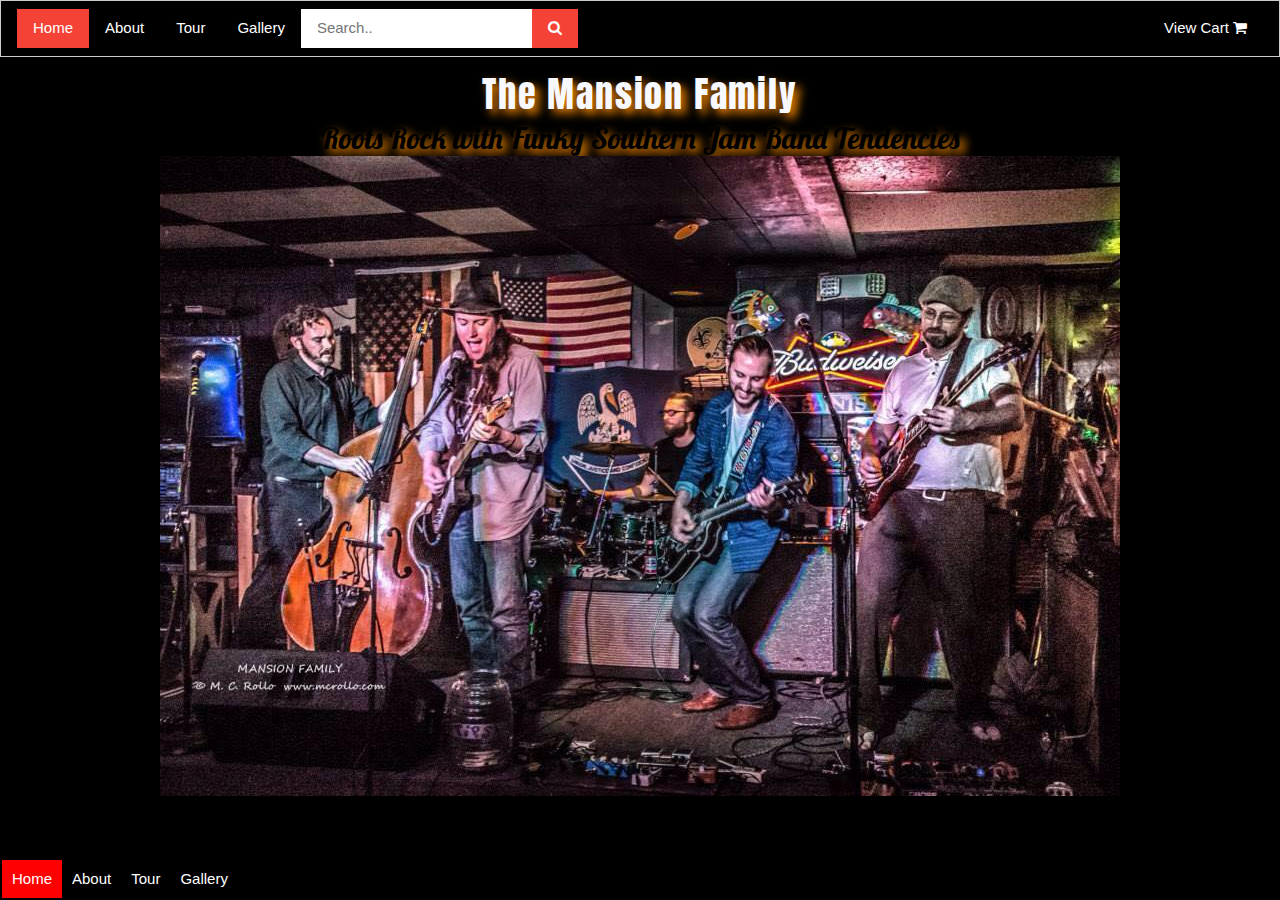
<file: MansionFamily/index.html>
<!DOCTYPE html>
<html lang="en">
  <head>
    <meta charset="UTF-8" />
    <meta name="viewport" content="width=device-width, initial-scale=1.0" />
    <title>The Mansion Family</title>
    <link
      rel="stylesheet"
      type="text/css"
      href="./assets/stylesheets/mansfam.css"
    />

    <link rel="preconnect" href="https://fonts.gstatic.com" />
    <link
      href="https://fonts.googleapis.com/css2?family=Anton&family=Lobster&display=swap"
      rel="stylesheet"
    />

    <link rel="stylesheet" href="https://www.w3schools.com/w3css/4/w3.css" />
    <link
      rel="stylesheet"
      href="https://cdnjs.cloudflare.com/ajax/libs/font-awesome/4.7.0/css/font-awesome.min.css"
    />
    <style>
      body {
        background-image: url(('mansfam_home.jpg;');
        background-repeat: no-repeat;
        background-attachment: fixed;
        background-size: cover;
      }
    </style>
  </head>
  <body>
    <!--Header-->
<!--
    <nav>
    <ul>
      <li><a href="index.html">Home</a></li>
      <li><a href="about.html">About</a></li>
      <li><a href="tour.html">Tour</a></li>
      <li><a href="#">View Cart<img src=""></a></li>
    </ul>
  </nav> 
-->
<!--w3 nav bar-->
    <div class="w3-bar w3-black w3-border w3-padding">
      <a href="index.html" class="w3-bar-item w3-button w3-mobile w3-red"
        >Home</a
      >
      <a href="about.html" class="w3-bar-item w3-button w3-mobile">About</a>
      <a href="tour.html" class="w3-bar-item w3-button w3-mobile">Tour</a>
      <a href="gallery.html" class="w3-bar-item w3-button w3-mobile">Gallery</a>
      <input
        type="text"
        class="w3-bar-item w3-input w3-white w3-mobile"
        placeholder="Search.."
      />
      <button class="w3-bar-item w3-button w3-red w3-mobile">
        <i class="fa fa-search"></i>
      </button>
      <a href="#" class="w3-bar-item w3-button w3-mobile w3-right"
        >View Cart <i class="fa fa-shopping-cart"></i
      ></a>
    </div>

        <div><h1>The Mansion Family</h1></div>

    <div><h2>Roots Rock with Funky Southern Jam Band Tendencies</h2></div>
    <div class=container>
      <img src="./assets/images/mansfam_home.jpg">
    </div>
    <!--footer
      -->
    <div class="footer">
      <ul>
      <li><a class="active" href="index.html">Home</a></li>
      <li><a href="about.html">About</a></li>
      <li><a href="tour.html">Tour</a></li>
      <li><a href="gallery.html">Gallery</a></li>
          </ul>
      </div>
  </body>

</html>
</file>
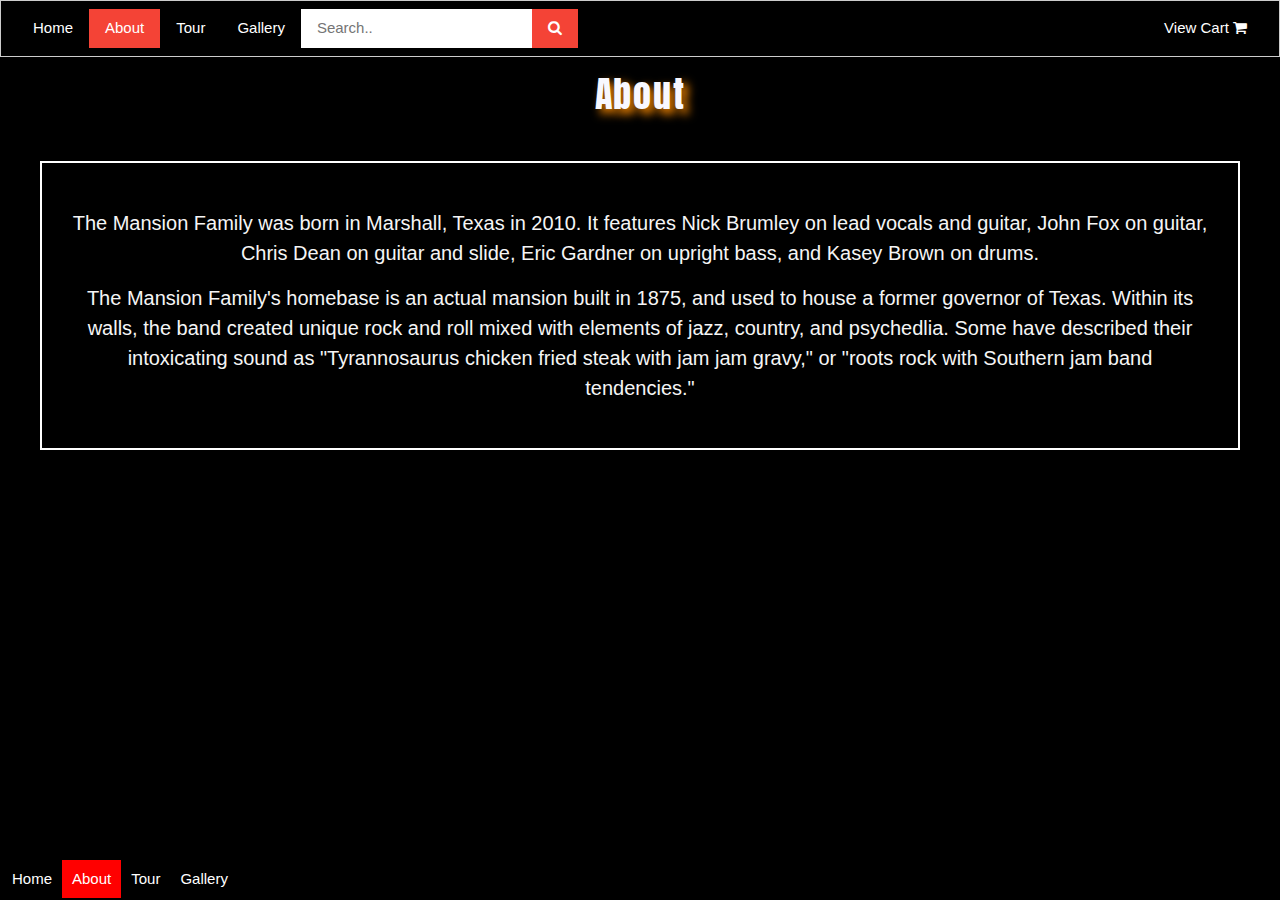
<file: MansionFamily/about.html>
<!DOCTYPE html>
<html lang="en">
<head>
	<meta charset="UTF-8">
	<meta name="viewport" content="width=device-width, initial-scale=1.0">
	<title>About the Mansion Family</title>
  <link rel="stylesheet" type="text/css" href="./assets/stylesheets/mansfam.css">
  <link rel="preconnect" href="https://fonts.gstatic.com">
<link href="https://fonts.googleapis.com/css2?family=Anton&family=Lobster&display=swap" rel="stylesheet">

<link rel="stylesheet" href="https://www.w3schools.com/w3css/4/w3.css">
<link rel="stylesheet" href="https://cdnjs.cloudflare.com/ajax/libs/font-awesome/4.7.0/css/font-awesome.min.css">
</head>
<body>
	<header>
    <div class="w3-bar w3-black w3-border w3-padding">
      <a href="index.html" class="w3-bar-item w3-button w3-mobile">Home</a>
      <a href="about.html" class="w3-bar-item w3-button w3-mobile w3-red">About</a>
      <a href="tour.html" class="w3-bar-item w3-button w3-mobile">Tour</a>
      <a href="gallery.html" class="w3-bar-item w3-button w3-mobile">Gallery</a>
      <input type="text" class="w3-bar-item w3-input w3-white w3-mobile" placeholder="Search..">
      <button class="w3-bar-item w3-button w3-red w3-mobile"><i class="fa fa-search"></i></button>
      <a href="#" class="w3-bar-item w3-button w3-mobile w3-right">View Cart <i class="fa fa-shopping-cart"></i></a>
    </div>
</header>
<h1>About</h1>
<div class="about">
    <p><h4>The Mansion Family was born in Marshall, Texas in 2010. It features Nick Brumley on lead vocals and guitar, John Fox on guitar, Chris Dean on guitar and slide, Eric Gardner on upright bass, and Kasey Brown on drums.</h4></p>
    <p><h4>
      The Mansion Family's homebase is an actual mansion built in 1875, and used to house a former governor of Texas. Within its walls, the band created unique rock and roll mixed with elements of jazz, country, and psychedlia. Some have described their intoxicating sound as "Tyrannosaurus chicken fried steak with jam jam gravy," or "roots rock with Southern jam band tendencies."
    </h4></p>
  </div>
   <!--footer
      -->
      <div class="footer">
        <ul>
        <li><a href="index.html">Home</a></li>
        <li><a
          class="active" href="about.html">About</a></li>
        <li><a href="tour.html">Tour</a></li>
        <li><a href="gallery.html">Gallery</a></li>
            </ul>
        </div>
</body>
</html>
</file>
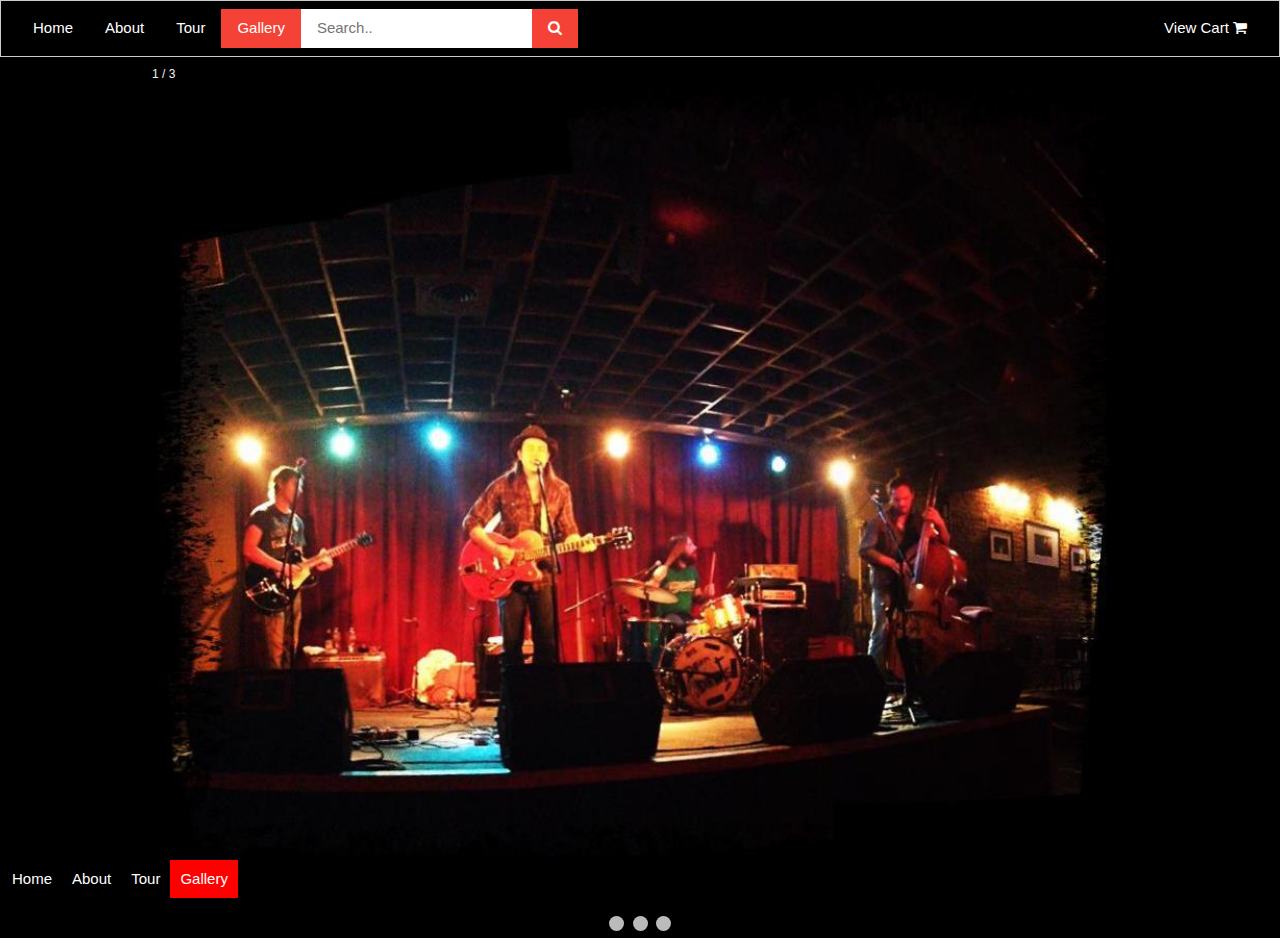
<file: MansionFamily/gallery.html>
<!DOCTYPE html>
<html>
<head>
<meta name="viewport" content="width=device-width, initial-scale=1">
<link rel="stylesheet" type="text/css" href="./assets/stylesheets/mansfam.css">
	<link rel="preconnect" href="https://fonts.gstatic.com">
	<link href="https://fonts.googleapis.com/css2?family=Anton&family=Lobster&display=swap" rel="stylesheet">
	
	<link rel="stylesheet" href="https://www.w3schools.com/w3css/4/w3.css">
	<link rel="stylesheet" href="https://cdnjs.cloudflare.com/ajax/libs/font-awesome/4.7.0/css/font-awesome.min.css">
<style>
* {box-sizing: border-box;}
body {font-family: Verdana, sans-serif;}
.mySlides {display: none;}
img {vertical-align: middle;}

/* Slideshow container */
.slideshow-container {
  max-width: 1000px;
  position: relative;
  margin: auto;
}

/* Caption text */
.text {
  color: #f2f2f2;
  font-size: 15px;
  padding: 8px 12px;
  position: absolute;
  bottom: 8px;
  width: 100%;
  text-align: center;
}

/* Number text (1/3 etc) */
.numbertext {
  color: #f2f2f2;
  font-size: 12px;
  padding: 8px 12px;
  position: absolute;
  top: 0;
}

/* The dots/bullets/indicators */
.dot {
  height: 15px;
  width: 15px;
  margin: 0 2px;
  background-color: #bbb;
  border-radius: 50%;
  display: inline-block;
  transition: background-color 0.6s ease;
}

/* .active {
  background-color: #717171;
} */

/* Fading animation */
.fade {
  -webkit-animation-name: fade;
  -webkit-animation-duration: 1.5s;
  animation-name: fade;
  animation-duration: 1.5s;
}

@-webkit-keyframes fade {
  from {opacity: .4} 
  to {opacity: 1}
}

@keyframes fade {
  from {opacity: .4} 
  to {opacity: 1}
}

/* On smaller screens, decrease text size */
@media only screen and (max-width: 300px) {
  .text {font-size: 11px}
}
</style>
</head>
<body>
    <header>
		<div class="w3-bar w3-black w3-border w3-padding">
			<a href="index.html" class="w3-bar-item w3-button w3-mobile">Home</a>
			<a href="about.html" class="w3-bar-item w3-button w3-mobile">About</a>
			<a href="tour.html" class="w3-bar-item w3-button w3-mobile">Tour</a>
			<a href="gallery.html" class="w3-bar-item w3-button w3-mobile w3-red">Gallery</a>
			<input type="text" class="w3-bar-item w3-input w3-white w3-mobile" placeholder="Search..">
			<button class="w3-bar-item w3-button w3-red w3-mobile"><i class="fa fa-search"></i></button>
			<a href="#" class="w3-bar-item w3-button w3-mobile w3-right">View Cart <i class="fa fa-shopping-cart"></i></a>
		  </div>


<div class="slideshow-container">

<div class="mySlides fade">
  <div class="numbertext">1 / 3</div>
  <img src="./assets/images/maxines.jpg" style="width:100%">
  <div class="text">Maxines</div>
</div>

<div class="mySlides fade">
  <div class="numbertext">2 / 3</div>
  <img src="./assets/images/skinners.jpg" style="width:100%">
  <div class="text">Auntie Skinners</div>
</div>

<div class="mySlides fade">
  <div class="numbertext">3 / 3</div>
  <img src="./assets/images/sulphur.jpg" style="width:100%">
  <div class="text">Sulphur Springs</div>
</div>

</div>
<br>

<div style="text-align:center">
  <span class="dot"></span> 
  <span class="dot"></span> 
  <span class="dot"></span> 
</div>

<script>
var slideIndex = 0;
showSlides();

function showSlides() {
  var i;
  var slides = document.getElementsByClassName("mySlides");
  var dots = document.getElementsByClassName("dot");
  for (i = 0; i < slides.length; i++) {
    slides[i].style.display = "none";  
  }
  slideIndex++;
  if (slideIndex > slides.length) {slideIndex = 1}    
  for (i = 0; i < dots.length; i++) {
    dots[i].className = dots[i].className.replace(" active", "");
  }
  slides[slideIndex-1].style.display = "block";  
  dots[slideIndex-1].className += " active";
  setTimeout(showSlides, 2000); // Change image every 2 seconds
}
</script>
 <!--footer
      -->
      <div class="footer">
        <ul>
        <li><a href="index.html">Home</a></li>
        <li><a href="about.html">About</a></li>
        <li><a href="tour.html">Tour</a></li>
        <li><a class="active" href="gallery.html">Gallery</a></li>
            </ul>
        </div>
</body>
</html>
</file>
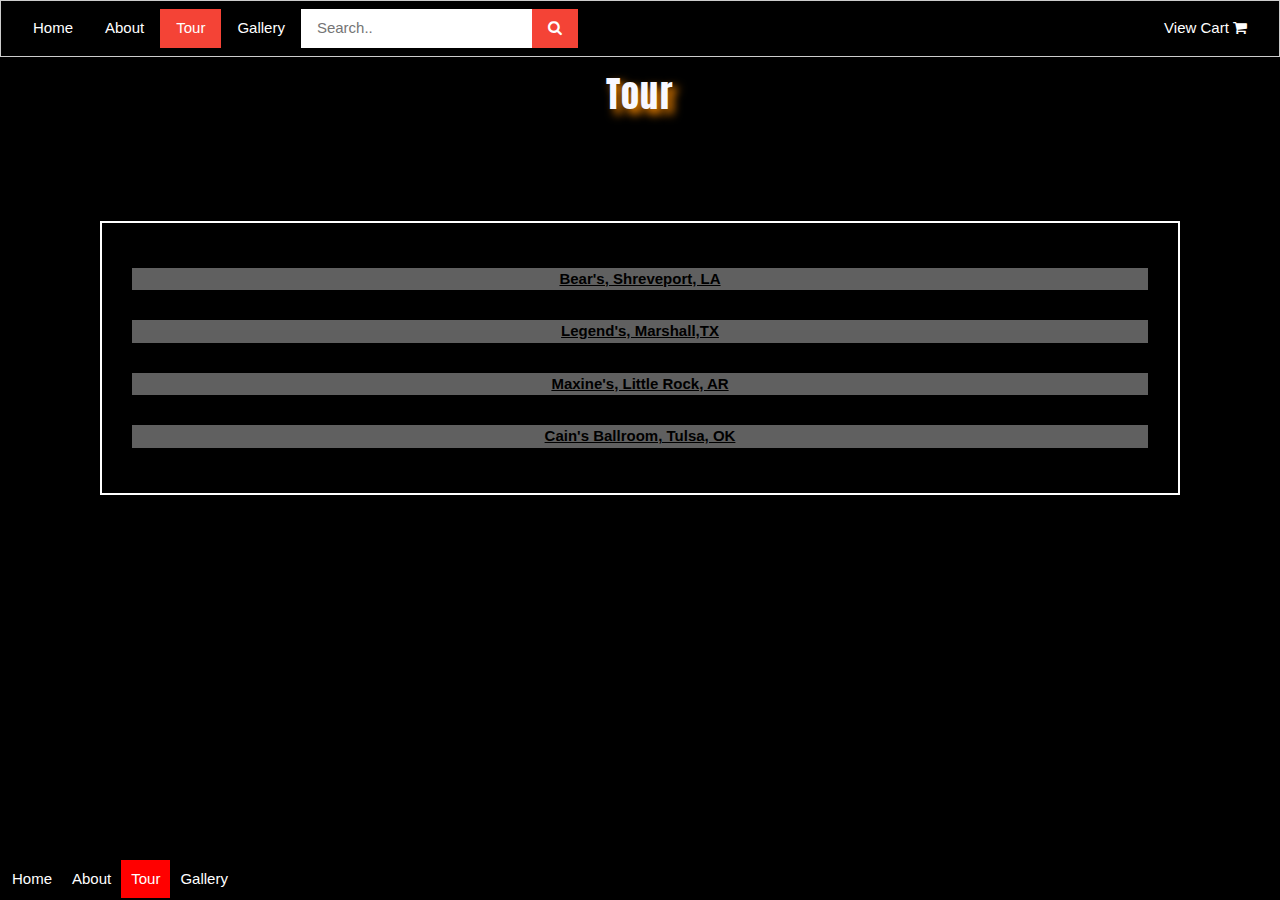
<file: MansionFamily/tour.html>
<!DOCTYPE html>
<html lang="en">
<head>
	<meta charset="UTF-8">
	<meta name="viewport" content="width=device-width, initial-scale=1.0">
	<link rel="stylesheet" type="text/css" href="./assets/stylesheets/mansfam.css">
	<link rel="preconnect" href="https://fonts.gstatic.com">
	<link href="https://fonts.googleapis.com/css2?family=Anton&family=Lobster&display=swap" rel="stylesheet">
	
	<link rel="stylesheet" href="https://www.w3schools.com/w3css/4/w3.css">
	<link rel="stylesheet" href="https://cdnjs.cloudflare.com/ajax/libs/font-awesome/4.7.0/css/font-awesome.min.css">
	<title>Tour</title>
</head>
<body>
	<header>
		<div class="w3-bar w3-black w3-border w3-padding">
			<a href="index.html" class="w3-bar-item w3-button w3-mobile">Home</a>
			<a href="about.html" class="w3-bar-item w3-button w3-mobile">About</a>
			<a href="tour.html" class="w3-bar-item w3-button w3-mobile w3-red">Tour</a>
			<a href="gallery.html" class="w3-bar-item w3-button w3-mobile">Gallery</a>
			<input type="text" class="w3-bar-item w3-input w3-white w3-mobile" placeholder="Search..">
			<button class="w3-bar-item w3-button w3-red w3-mobile"><i class="fa fa-search"></i></button>
			<a href="#" class="w3-bar-item w3-button w3-mobile w3-right">View Cart <i class="fa fa-shopping-cart"></i></a>
		  </div>
 <!-- <nav>
    <ul>
      <li><a href="index.html">Home</a></li>
      <li><a href="about.html">About</a></li>
      <li><a href="tour.html">Tour</a></li>
      <li><a href="#">View Cart<img src=""></a></li>
    </ul>
  </nav>
-->
</header>

<h1>Tour</h1>
<div id="tour">
<p><a href ="https://www.facebook.com/BearsShreveport/">
		Bear's, Shreveport, LA</a></p>
<p><a href ="https://www.restaurantji.com/tx/marshall/legends-social-club-/"
	>Legend's, Marshall,TX</a></p>
<p><a href = "https://www.maxineslive.com/">Maxine's, Little Rock, AR</a></p>
<p><a href="https://www.cainsballroom.com/">Cain's Ballroom, Tulsa, OK</a></p>
	
</div>
  <!--footer
      -->
	  <div class="footer">
		<ul>
		<li><a href="index.html">Home</a></li>
		<li><a href="about.html">About</a></li>
		<li><a class="active" href="tour.html">Tour</a></li>
		<li><a href="gallery.html">Gallery</a></li>
			</ul>
		</div>
</body>
</html>
</file>
<file: MansionFamily/assets/stylesheets/mansfam.css>
@font-face {
	font-family: "Anton";
	src: url(../assets/fonts/Anton/Anton-Regular.ttf)
	format('truetype');
}
@font-face {
	font-family: "Lobster";
	src: url(../fonts/Lobster/Lobster-Regular.tft)
	format('truetype');
}
/* latin-ext */
@font-face {
  font-family: 'Anton'; 
  font-style: normal;
  font-weight: 400;
  font-display: swap;
  src: url(https://fonts.gstatic.com/s/anton/v12/1Ptgg87LROyAm3K9-C8QSw.woff2) format('woff2');
  unicode-range: U+0100-024F, U+0259, U+1E00-1EFF, U+2020, U+20A0-20AB, U+20AD-20CF, U+2113, U+2C60-2C7F, U+A720-A7FF;
}
/* latin */
@font-face {
  font-family: 'Anton';
  font-style: normal;
  font-weight: 400;
  font-display: swap;
  src: url(https://fonts.gstatic.com/s/anton/v12/1Ptgg87LROyAm3Kz-C8.woff2) format('woff2');
  unicode-range: U+0000-00FF, U+0131, U+0152-0153, U+02BB-02BC, U+02C6, U+02DA, U+02DC, U+2000-206F, U+2074, U+20AC, U+2122, U+2191, U+2193, U+2212, U+2215, U+FEFF, U+FFFD;
}
/* latin-ext */
@font-face {
  font-family: 'Lobster';
  font-style: normal;
  font-weight: 400;
  font-display: swap;
  src: url(https://fonts.gstatic.com/s/lobster/v23/neILzCirqoswsqX9zoymM5Ez.woff2) format('woff2');
  unicode-range: U+0100-024F, U+0259, U+1E00-1EFF, U+2020, U+20A0-20AB, U+20AD-20CF, U+2113, U+2C60-2C7F, U+A720-A7FF;
}
/* latin */
@font-face {
  font-family: 'Lobster';
  font-style: normal;
  font-weight: 400;
  font-display: swap;
  src: url(https://fonts.gstatic.com/s/lobster/v23/neILzCirqoswsqX9zoKmMw.woff2) format('woff2');
  unicode-range: U+0000-00FF, U+0131, U+0152-0153, U+02BB-02BC, U+02C6, U+02DA, U+02DC, U+2000-206F, U+2074, U+20AC, U+2122, U+2191, U+2193, U+2212, U+2215, U+FEFF, U+FFFD;
}
/*
header {
	position: fixed;
	background: #000;
	top: 0;
	left: 0;
	z-index: 100;
	width: 100%;
	height: 60px;
	border-bottom: 2px solid grey;
}

nav {
	float: right;
	padding: 5px;	
}

nav ul {
	list-style: none;
	padding: 0;
}

nav ul li {
	display: inline-block;
	float: left;
	padding: 10px;
	box-sizing: border-box;
}

nav ul li a {
	text-decoration: none;
	color: white;
}
*/
body {
	/* background-image: url(../images/mansfam_home.jpg);
	background-repeat: no-repeat;
	background-attachment: fixed;
	background-position: center;
    background-size: auto; */
	background-color: #000000;
	color: whitesmoke;
	/* font-family: "Helvetica", Georgia, sans-serif; */
}
h1 {
	font-family: "Anton" !important;
	text-align: center;
	color: #f8f8ff;
	letter-spacing: .05em;
	text-shadow: 5px 5px 10px #FF8C00;
}
h2 {
font-family: "Lobster" !important;
text-align: center;
color: #000;
text-shadow: 5px 5px 10px #FF8C00;
line-height: 0.5;
}
p {
	background-color: grey;
	opacity: 0.75;
	color: black;
}
.container{
	display: flex;
	justify-content: center;
	color: grey;
}
.about {
margin: 40px;
padding: 30px;
border: 2px solid white;
text-align: center;
}
#tour {
	display: flex;
	flex-flow: column wrap;
	margin: 100px;
	padding: 30px;
	border: 2px solid white;
    text-align: center;
	box-shadow: 0 4px 8 px rgba(0, 0, 0, 0.2), 0 6px 20px, 0 rgba(0, 0, 0, 0.19);
    font-family: Helvetica, Georgia, sans-serif;
	font-weight: bold;
	justify-content: flex-start;
}
ul {
	list-style-type: none;
	margin: 0;
	padding: 0;
	overflow: hidden;
	background-color: #000;
}
li {
	float: left;
}
li a {
	display: block;
	color: white;
	text-align: center;
	padding: 8px 10px;
	text-decoration:none;
}
li a:hover {
	background-color: red;
}
li a:hover:not(.active) {
	background-color: red;
}
.active {
	background-color: red;
}
.footer {
	display: inline-block;
	position: fixed;
	left: 0;
	bottom: 0;
	padding: 2px;
	width: 100%;
	background-color: #000;
	color: white;
	text-align: center;
	

}
</file>
